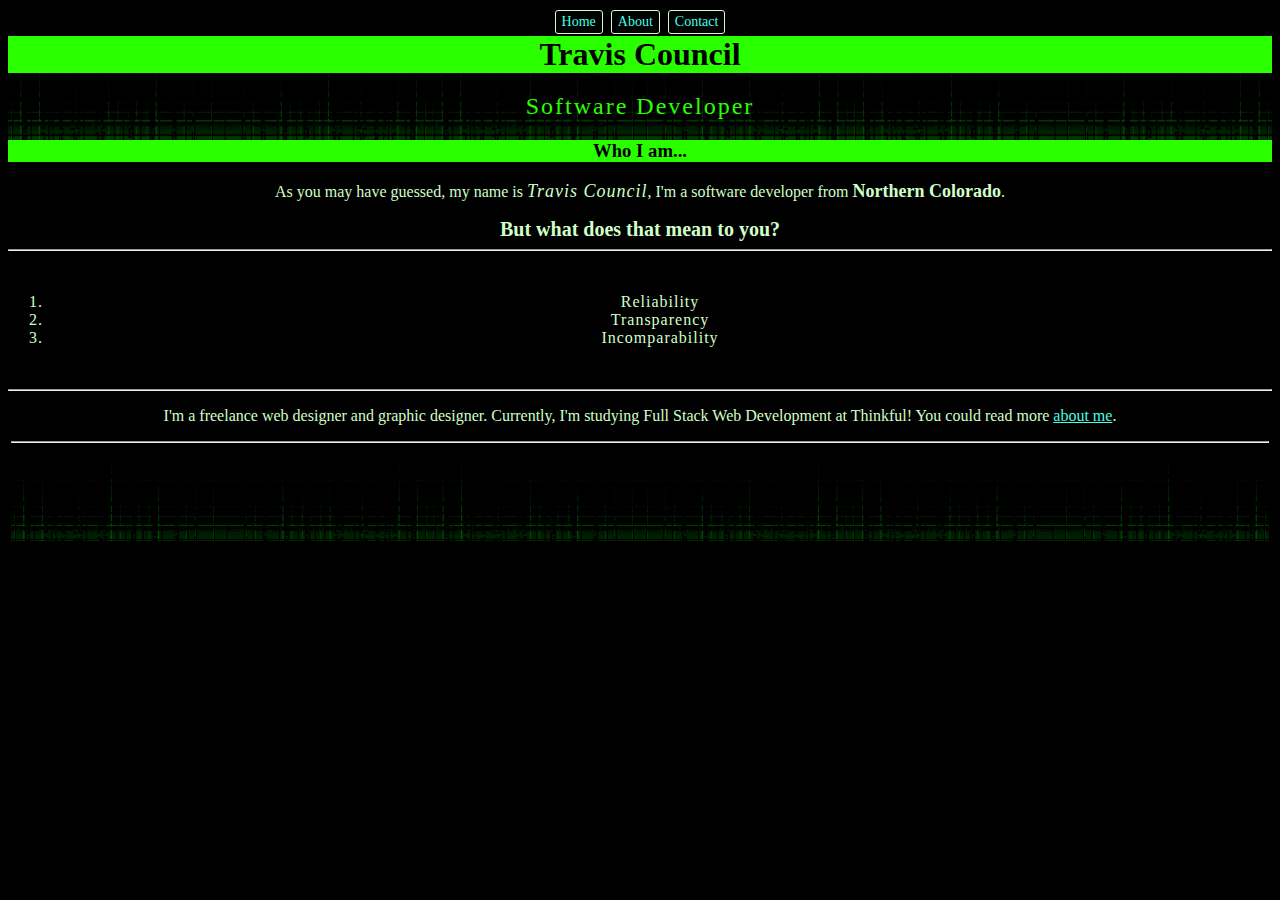
<file: index.html>
<!doctype html> <!-- Declare HTML5 Document  -->
<html lang="en"><!-- Declare HTML Container  -->
<head><!-- Declare Head -->
<meta charset="utf-8">
<meta name="viewport" content="width=device-width">
<title>Travis Council</title>
<link href="https://cdjns.cloudflare.com/ajax/libs/normalize/8.0.1/normalize.min.css" rel="stylesheet" type="text/css">
<link href="style.css" rel="stylesheet" type="text/css">
<link rel="icon" type="image/png" href="favicon.png">
<link rel="shortcut icon" type="image/ico" href="favicon.ico">
</head><!-- Close head -->

<body><!-- Declare Body -->
<!-- Our Navigation which uses local links and a class "btn-nav" -->
<nav>
	<a href="index.html" class="btn-nav">Home</a>
	<a href="about-me.html" class="btn-nav">About</a>
	<a href="contact.html" class="btn-nav">Contact</a>
</nav>
	
<header><!-- Header content -->
<h1>Travis Council</h1>
<h2>Software Developer</h2>
<h3>Who I am...</h3>
</header><!-- Close header -->
	
<main>
		<p>As you may have guessed, my name is <i style="font-size: 18px; letter-spacing: 1px;">Travis Council</i>, I'm a software developer from <b style ="font-size: 18px;">Northern Colorado</b>.</p>
		<strong>But what does that mean to you?</strong>
		<hr>
		<br>
		<ol><!-- Organized List with a few list items -->
		<li>Reliability</li>
		<li>Transparency</li>
		<li>Incomparability</li>
		</ol>
		<br>
		<hr>
		<p>I'm a freelance web designer and graphic designer. Currently, I'm studying Full Stack Web Development at Thinkful! You could read more <a href="about-me.html">about me</a>.</p>

</main><!-- Close main container -->
	
<footer><!-- Simple footer with css graphic images and horizontal ruler -->
	<hr>	
</footer><!-- Close Footer Container  -->
	
</body><!-- Close Body Container -->
	
</html><!-- Close HTML Container  -->
</file>
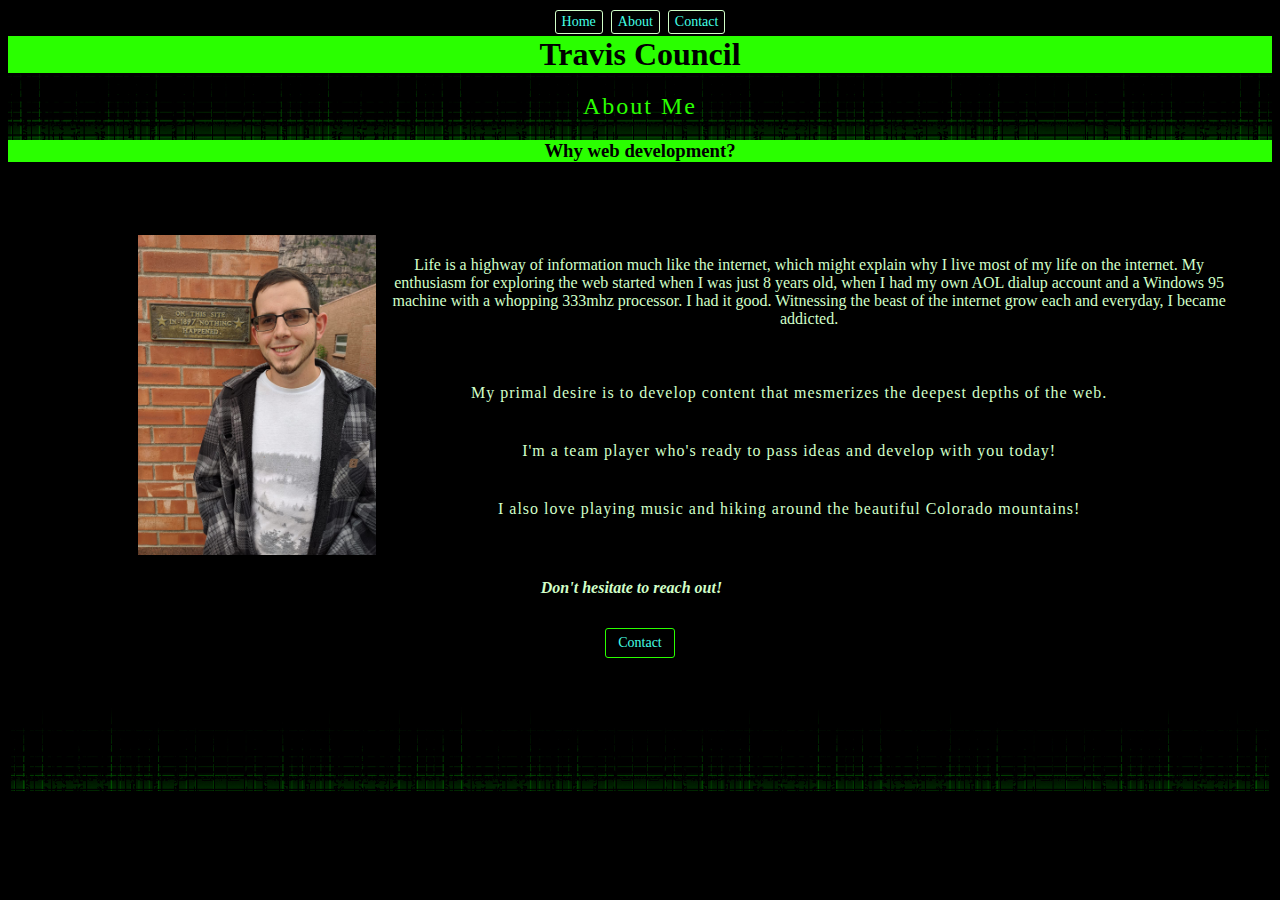
<file: about-me.html>
<!doctype html><!-- Declare HTML5 Document  -->
<html lang="en"><!-- Declare HTML Container  -->
<head><!-- Declare Head -->
<meta charset="utf-8">
<meta name="viewport" content="width=device-width">
<title>About</title>
<link href="https://cdjns.cloudflare.com/ajax/libs/normalize/8.0.1/normalize.min.css" rel="stylesheet" type="text/css">
<link href="style.css" rel="stylesheet" type="text/css">
<link rel="icon" type="image/png" href="favicon.png">
<link rel="shortcut icon" type="image/ico" href="favicon.ico">
</head><!-- Close head -->

<body><!-- Declare Body -->
<!-- Our Navigation which uses local links and a class "btn-nav" -->
<nav>
	<a href="index.html" class="btn-nav">Home</a>
	<a href="about-me.html" class="btn-nav">About</a>
	<a href="contact.html" class="btn-nav">Contact</a>
</nav>
	
<header><!-- Header content -->
<h1>Travis Council</h1>
<h2>About Me</h2>
<h3>Why web development?</h3>
</header><!-- Close header -->
	
<main style="padding: 20px;"><!-- Main container with article content -->
	
<img src="images/travis-council.jpg" height="320" alt="Travis" style="float:left; padding: 10px; margin-left: 100px; margin-top: 24px;">
	<article style="margin-right: 20px;">
		<br><br>
		<p>Life is a highway of information much like the internet, which might explain why I live most of my life on the internet. My enthusiasm for exploring the web started when I was just 8 years old, when I had my own AOL dialup account and a Windows 95 machine with a whopping 333mhz processor. I had it good. Witnessing the beast of the internet grow each and everyday, I became addicted.</p>
			<ul style="padding: 20px;">
			<li class="li-no-bullets">My primal desire is to develop content that mesmerizes the deepest depths of the web.</li>
			<li class="li-no-bullets">I'm a team player who's ready to pass ideas and develop with you today!</li>
			<li class="li-no-bullets">I also love playing music and hiking around the beautiful Colorado mountains!</li>
			
			</ul>
			<h4><em>Don't hesitate to reach out!</em></h4>	
	</article>
	<a href="contact.html" class="btn">Contact</a>
	<br>
</main><!-- Close main container -->
	
<footer><!-- Simple footer with css graphic image -->
</footer><!-- Close Footer Container  -->
	
</body><!-- Close Body Container -->
</html><!-- Close HTML Container  -->
</file>
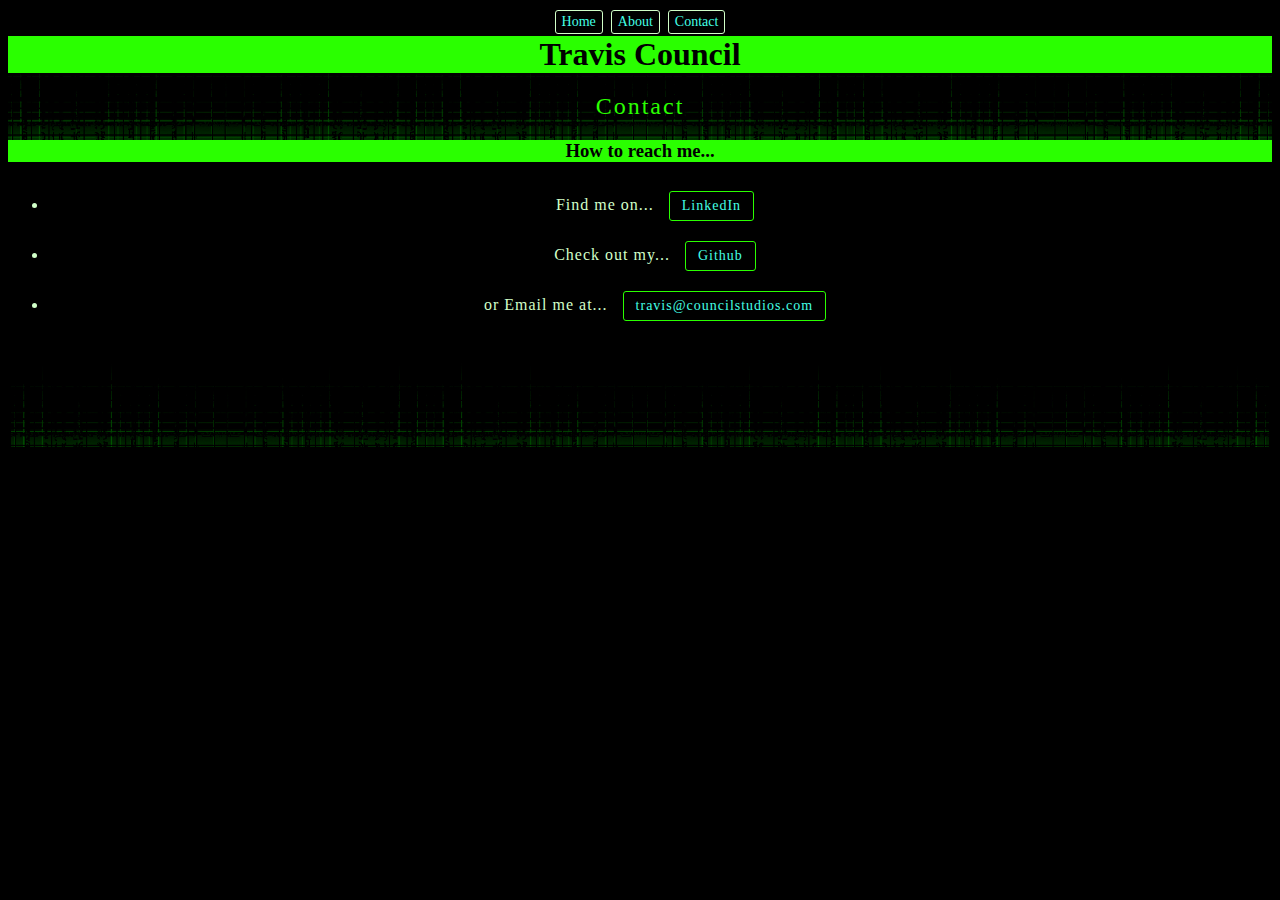
<file: contact.html>
<!doctype html><!-- Declare HTML5 Document  -->
<html lang="en"><!-- Declare HTML Container  -->
<head><!-- Declare Head -->
<meta charset="utf-8">
<meta name="viewport" content="width=device-width">
<title>Contact</title>
<link href="https://cdjns.cloudflare.com/ajax/libs/normalize/8.0.1/normalize.min.css" rel="stylesheet" type="text/css">
<link href="style.css" rel="stylesheet" type="text/css">
<link rel="icon" type="image/png" href="favicon.png">
<link rel="shortcut icon" type="image/ico" href="favicon.ico">
</head><!-- Close head -->

<body><!-- Declare Body -->
<!-- Our Navigation which uses local links and a class "btn-nav" -->
<nav>
	<a href="index.html" class="btn-nav">Home</a>
	<a href="about-me.html" class="btn-nav">About</a>
	<a href="contact.html" class="btn-nav">Contact</a>
</nav>
	
<header><!-- Header content -->
<h1>Travis Council</h1>
<h2>Contact</h2>
<h3>How to reach me...</h3>
</header><!-- Close header -->
<main>
	<ul><!-- Unorganized List with a few list items -->
		<li>Find me on... <a href="https://www.linkedin.com/in/travis-council-8875901bb/" target="_blank" class="btn">LinkedIn</a></li>
		<li>Check out my... <a href="https://github.com/tcouncil" target="_blank" class="btn">Github</a></li>
		<li>or Email me at... <a href="mailto:travis@councilstudios.com" class="btn">travis@councilstudios.com</a></li>
	</ul>
</main> <!-- Close main container -->
	
<footer><!-- Simple footer with css graphic image -->

</footer><!-- Close Footer Container  -->
	
</body><!-- Close Body Container -->
</html><!-- Close HTML Container  -->
</file>
<file: style.css>
/* Travis Council ~ CSS Document */

/* html setup's our black background with a margin */
html{
	background-color: #000000;
}

/* header with banner image */
header{
	text-align: center;
	color:#2aff00;
	font-family: Futura;
 	background-size: cover;
	background: 
  linear-gradient( rgba(0, 0, 0, 0), rgba(0, 0, 0, 0)),  url(images/footer.jpg);
 	background-size: cover;
}

h1{
	margin: 0px;
	font-family:Cambria, "Hoefler Text", "Liberation Serif", Times, "Times New Roman", "serif";
	background-color: #2aff00;
	color: #000000;
	
}
h2{
	font-family: Times, "Times New Roman", "serif";
	letter-spacing: 2px;
	font-weight: 100; /* narrow */
	text-shadow: 0.1em 0.1em 0.2em black;
}
	
h3{
	color: #000000;
	background-color: #2aff00;
}

nav{
	text-align: center;
	font-family:Cambria, "Hoefler Text", "Liberation Serif", Times, "Times New Roman", "serif";
}

hr{
	color:#2aff00; 
}

main ul li{
	text-align: center;
	letter-spacing: 1px;
}

footer{
	margin: 3px;
	height: 100px;
 	background: 
  linear-gradient( rgba(0, 0, 0, 0), rgba(0, 0, 0, 0)), 
  url(images/footer.jpg);
  background-size: cover;
}

main{
	text-align: center;
	background-color: #000000;
	color: #d1ffc8;
	font-family:Cambria, "Hoefler Text", "Liberation Serif", Times, "Times New Roman", "serif";
}

article{
	margin: 3px;
	color: #d1ffc8;
	text-shadow: 0.1em 0.1em 0.2em black;
}

strong{
	padding: 3px;
	font-weight: 800;
	font-size: 20px;
}

ol li{
	letter-spacing: 1px;
}

.li-no-bullets{
	list-style-type: none;
	padding: 20px;
}


/* Default Butons */
.btn{
	display: inline-block;
	font-size: 14px;
	text-align: center;
	text-decoration: none;
  	margin: 10px;
  	padding: 6px 12px;
  	border-radius: 3px;
  	background-color: #000000;
  	border: 1px solid #2aff00;
}

/* Nav Buttons */
.btn-nav{
	display: inline-block;
	font-size: 14px;
	text-align: center;
	text-decoration: none;
  	margin: 2px;
  	padding: 3px 6px;
  	border-radius: 3px;
  	background-color: #000000;
  	border: 1px solid #d1ffc8;
}

a:link {
	color: #44FFE5;
}
a:visited {
	color: #FF445F;
}
a:hover {
	color: #8744FF;
}
a:active { 
	color: #BCFF44;
}
</file>
